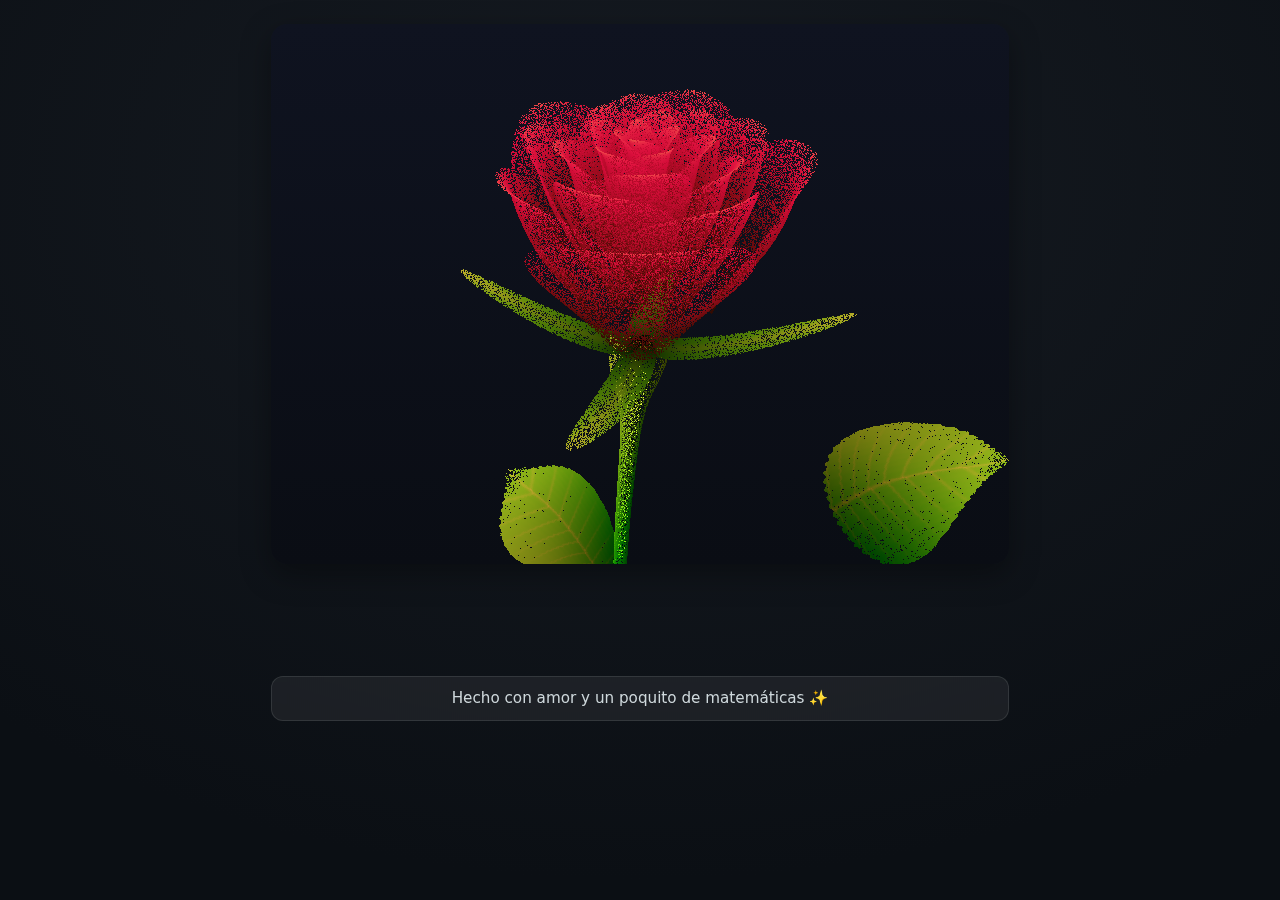
<file: index.html>
<!DOCTYPE html>
<html lang="es">

<head>
    <meta charset="UTF-8" />
    <meta name="viewport" content="width=device-width, initial-scale=1" />
    <title>Para mi pequeña</title>

    <!-- Bootstrap 5 -->
    <link href="https://cdn.jsdelivr.net/npm/bootstrap@5.3.3/dist/css/bootstrap.min.css" rel="stylesheet">
    <!-- Tu CSS -->
    <link rel="stylesheet" href="app.css">
</head>

<body>
    <main class="container py-4">
        <div class="row justify-content-center g-3">
            <div class="col-12 col-md-10 col-lg-8">
                <div class="canvas-wrap ratio ratio-16x9">
                    <canvas id="c"></canvas>
                </div>
            </div>
            <div class="col-12">
                <h1 id="title">Te amo demasiado mi niña hermosa ❤️</h1>
            </div>
            <div class="col-12 col-md-10 col-lg-8">
                <p class="note text-center">Hecho con amor y un poquito de matemáticas ✨</p>
            </div>
        </div>
    </main>

    <script src="app.js"></script>
</body>

</html>
</file>
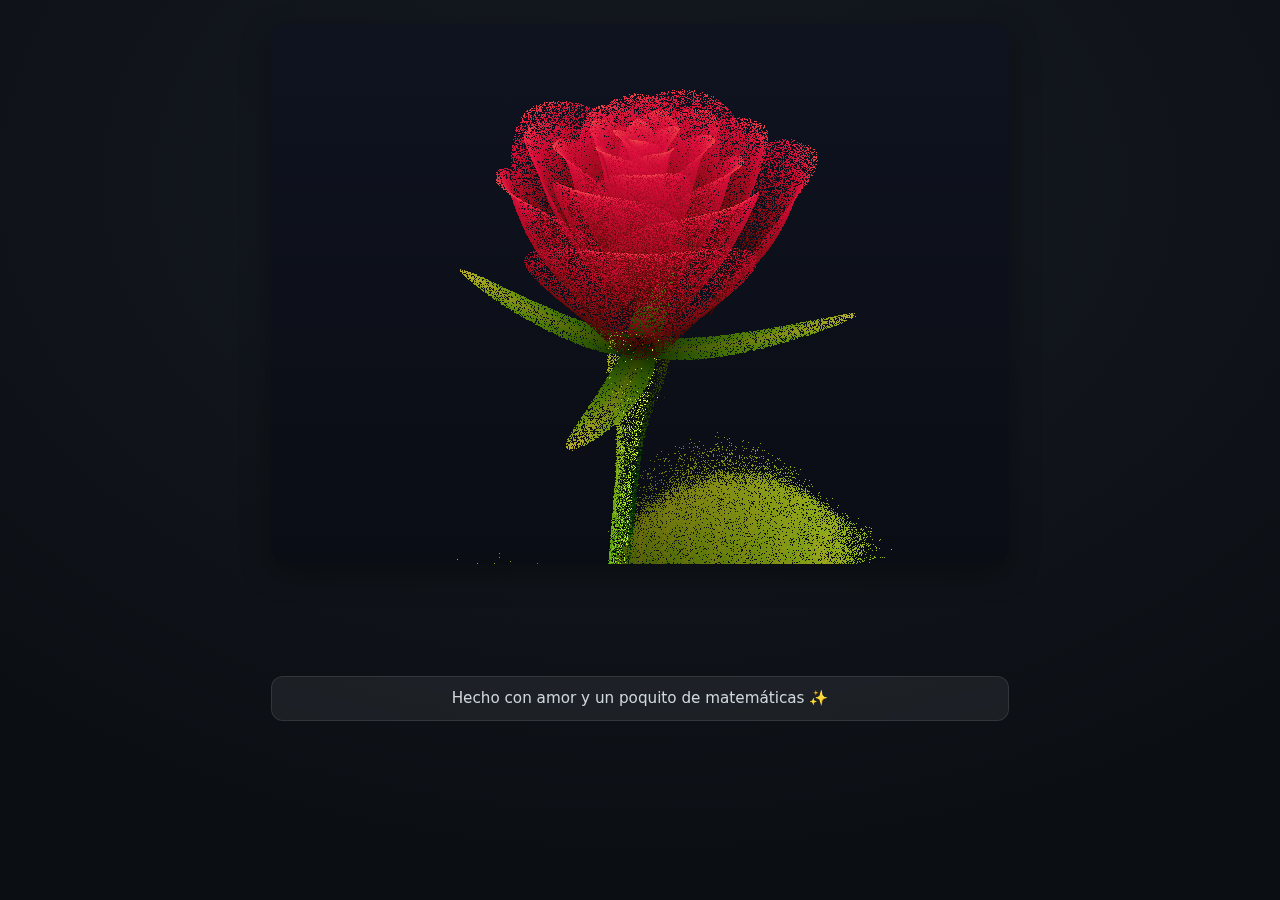
<file: rose.html>
<!DOCTYPE html>
<html lang="es">

<head>
    <meta charset="UTF-8" />
    <meta name="viewport" content="width=device-width, initial-scale=1" />
    <title>Para mi pequeña</title>

    <!-- Bootstrap 5 -->
    <link href="https://cdn.jsdelivr.net/npm/bootstrap@5.3.3/dist/css/bootstrap.min.css" rel="stylesheet">

    <style>
        :root {
            --bg1: #161b22;
            --bg2: #0b0f14;
            --card: #ffffff10;
            --text: #ffffff;
            --accent: #ff7db6;
        }

        html,
        body {
            height: 100%;
            background: radial-gradient(1000px 700px at 50% 20%, var(--bg1), var(--bg2));
            color: var(--text);
            margin: 0;
        }

        /* Lienzo a 100% del viewport con ratio correcto */
        .canvas-wrap {
            position: relative;
            width: 100%;
            min-height: 60vh;
            display: grid;
            place-items: center;
            overflow: hidden;
            border-radius: 1rem;
            background: linear-gradient(180deg, #0f1320 0%, #0a0d14 100%);
            box-shadow: 0 10px 30px rgba(0, 0, 0, .35);
        }

        canvas {
            display: block;
            width: 100%;
            height: 100%;
            max-height: 70vh;
            /* evita que crezca infinito en pantallas altas */
        }

        /* H1  */
        h1 {
            text-align: center;
            font-family: 'Comic Sans MS', system-ui, -apple-system, Segoe UI, Roboto, sans-serif;
            margin: 24px auto 8px;
            line-height: 1.2;
            color: var(--text);
            text-shadow: 0 2px 16px rgba(255, 125, 182, .25);
            opacity: 0;
            /* inicia oculto */
            transform: translateY(8px);
            /* leve desplazamiento inicial */
        }

        /* Keyframes */
        @keyframes popIn {
            0% {
                opacity: 0;
                transform: translateY(12px) scale(.98);
                filter: blur(3px);
            }

            60% {
                opacity: 1;
                transform: translateY(-2px) scale(1.01);
                filter: blur(0);
            }

            100% {
                opacity: 1;
                transform: translateY(0) scale(1);
            }
        }

        /* Clase que activa la animación */
        .reveal {
            animation: popIn .9s ease-out forwards;
        }

        /* Tarjetita inferior  */
        .note {
            backdrop-filter: blur(6px);
            -webkit-backdrop-filter: blur(6px);
            background: var(--card);
            border: 1px solid #ffffff1a;
            border-radius: 12px;
            padding: 10px 14px;
            font-size: .95rem;
            margin: 0 auto 24px;
            color: #cfd8dc;
        }
    </style>
</head>

<body>
    <main class="container py-4">
        <div class="row justify-content-center g-3">
            <div class="col-12 col-md-10 col-lg-8">
                <div class="canvas-wrap ratio ratio-16x9">
                    <canvas id="c"></canvas>
                </div>
            </div>
            <div class="col-12">
                <h1 id="title">Te amo demasiado mi niña hermosa ❤️</h1>
            </div>
            <div class="col-12 col-md-10 col-lg-8">
                <p class="note text-center">
                    Hecho con amor y un poquito de matemáticas ✨
                </p>
            </div>
        </div>
    </main>

    <script>
        // --- Responsivo y HiDPI ---
        const canvas = document.getElementById('c');
        const ctx = canvas.getContext('2d', { alpha: true });
        const dpr = Math.max(1, Math.min(3, window.devicePixelRatio || 1)); // limita DPR extremo

        function resizeCanvas() {
            // El canvas llenará su contenedor .ratio
            const rect = canvas.getBoundingClientRect();
            canvas.width = Math.floor(rect.width * dpr);
            canvas.height = Math.floor(rect.height * dpr);
            ctx.setTransform(dpr, 0, 0, dpr, 0, 0); // normaliza coordenadas
        }
        window.addEventListener('resize', () => {
            resizeCanvas();
            // Al redimensionar, también limpiamos el z-buffer memo
            m = {};
        });

        (function start() {
            resizeCanvas();

            // Variables globales
            var b = document.body;
            var c = canvas;
            var a = ctx;
            with (m = Math) C = cos, S = sin, P = pow, R = random;

            // Ajustes de escala 
            let f = 500; // factor base 
            let h = -250;

            function p(a, b, c) {
                if (c > 60) return [S(a * 7) * (13 + 5 / (.2 + P(b * 4, 4))) - S(b) * 50, b * f + 50, 625 + C(a * 7) * (13 + 5 / (.2 + P(b * 4, 4))) + b * 400, a * 1 - b / 2, a];
                A = a * 2 - 1; B = b * 2 - 1;
                if (A * A + B * B < 1) {
                    if (c > 37) {
                        n = (j = c & 1) ? 6 : 4;
                        o = .5 / (a + .01) + C(b * 125) * 3 - a * 300; w = b * h;
                        return [o * C(n) + w * S(n) + j * 610 - 390, o * S(n) - w * C(n) + 550 - j * 350, 1180 + C(B + A) * 99 - j * 300, .4 - a * .1 + P(1 - B * B, -h * 6) * .15 - a * b * .4 + C(a + b) / 5 + P(C((o * (a + 1) + (B > 0 ? w : -w)) / 25), 30) * .1 * (1 - B * B), o / 1e3 + .7 - o * w * 3e-6]
                    }
                    if (c > 32) {
                        c = c * 1.16 - .15; o = a * 45 - 20; w = b * b * h; z = o * S(c) + w * C(c) + 620;
                        return [o * C(c) - w * S(c), 28 + C(B * .5) * 99 - b * b * b * 60 - z / 2 - h, z, (b * b * .3 + P((1 - (A * A)), 7) * .15 + .3) * b, b * .7]
                    }
                    o = A * (2 - b) * (80 - c * 2);
                    w = 99 - C(A) * 120 - C(b) * (-h - c * 4.9) + C(P(1 - b, 7)) * 50 + c * 2;
                    z = o * S(c) + w * C(c) + 700;
                    return [o * C(c) - w * S(c), B * 99 - C(P(b, 7)) * 50 - c / 3 - z / 1.35 + 450, z, (1 - b / 1.2) * .9 + a * .1, P((1 - b), 20) / 4 + .05]
                }
            }

            // Z-buffer en un Map para evitar colisiones tras resize
            let zbuf = new Map();

            // Lanzamos el dibujo continuo
            let started = false;
            const title = document.getElementById('title');

            function tick() {
                for (let i = 0; i < 1e4; i++) {
                    const s = p(R(), R(), i % 46 / .74);
                    if (!s) continue;

                    const rect = canvas.getBoundingClientRect();
                    const cx = rect.width / 2;
                    const cy = rect.height / 2;
                    const x = Math.round(s[0] * f / z + cx);
                    const y = Math.round(s[1] * f / z + cy);
                    // Bounds simples (en CSS px, no HiDPI)

                  //if (x < 0 || y < 0 || x >= rect.width || y >= rect.height) continue;

                    const key = y * rect.width + x;
                    if (!zbuf.has(key) || zbuf.get(key) > z) {
                        zbuf.set(key, z);
                        ctx.fillStyle = "rgb(" + ~(s[3] * h) + "," + ~(s[4] * h) + "," + ~(s[3] * s[3] * -80) + ")";
                        ctx.fillRect(x, y, 1, 1);
                    }
                }

                // La primera vez que dibuja algo, mostramos el H1 con animación
                if (!started) {
                    started = true;
                    requestAnimationFrame(() => title.classList.add('reveal'));
                }
                requestAnimationFrame(tick);
            }

            requestAnimationFrame(tick);
        })();
    </script>
</body>

</html>
</file>
<file: app.css>
:root {
    --bg1: #161b22;
    --bg2: #0b0f14;
    --card: #ffffff10;
    --text: #fff;
}

html,
body {
    height: 100%;
    background: radial-gradient(1000px 700px at 50% 20%, var(--bg1), var(--bg2));
    color: var(--text);
    margin: 0;
}

.canvas-wrap {
    position: relative;
    width: 100%;
    min-height: 60vh;
    display: grid;
    place-items: center;
    overflow: hidden;
    border-radius: 1rem;
    background: linear-gradient(180deg, #0f1320 0%, #0a0d14 100%);
    box-shadow: 0 10px 30px rgba(0, 0, 0, .35);
}

canvas {
    display: block;
    width: 100%;
    height: 100%;
    max-height: 70vh;
}

h1 {
    text-align: center;
    font-family: 'Comic Sans MS', system-ui, -apple-system, Segoe UI, Roboto, sans-serif;
    margin: 24px auto 8px;
    line-height: 1.2;
    color: var(--text);
    text-shadow: 0 2px 16px rgba(255, 125, 182, .25);
    opacity: 0;
    transform: translateY(8px);
}

@keyframes popIn {
    0% {
        opacity: 0;
        transform: translateY(12px) scale(.98);
        filter: blur(3px);
    }

    60% {
        opacity: 1;
        transform: translateY(-2px) scale(1.01);
        filter: blur(0);
    }

    100% {
        opacity: 1;
        transform: translateY(0) scale(1);
    }
}

.reveal {
    animation: popIn .9s ease-out forwards;
}

.note {
    backdrop-filter: blur(6px);
    -webkit-backdrop-filter: blur(6px);
    background: var(--card);
    border: 1px solid #ffffff1a;
    border-radius: 12px;
    padding: 10px 14px;
    font-size: .95rem;
    margin: 0 auto 24px;
    color: #cfd8dc;
}
</file>
